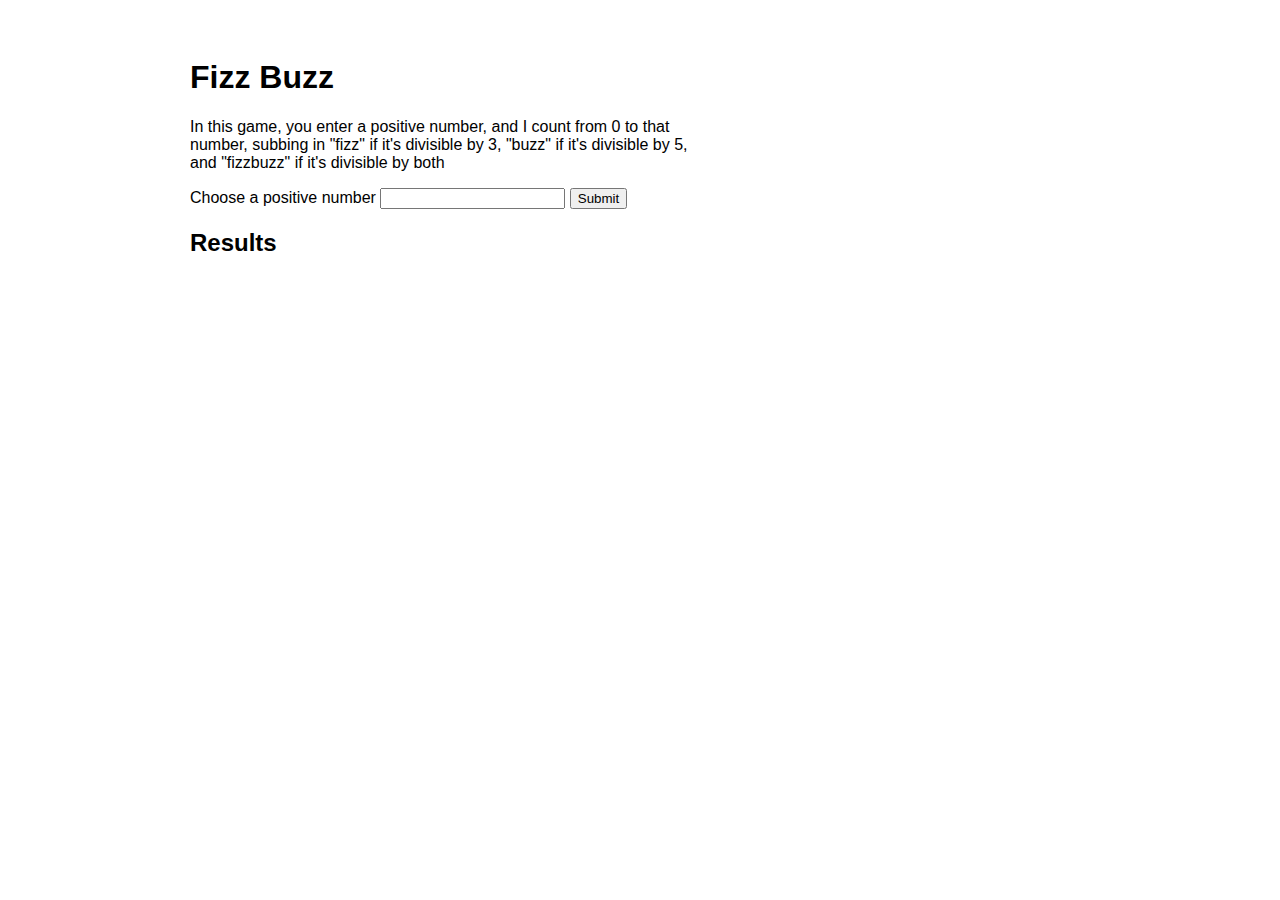
<file: returnOfFizzBuzz/index.html>
<!DOCTYPE html>
<html>

<head>
    <meta charset="utf-8">
    <meta name="viewport" content="width=device-width">
    <title>return of FizzBuzz</title>
    <link rel="stylesheet" href="main.css">
</head>

<body>
    <main>
        <h1>Fizz Buzz</h1>
        <section>
            <p>In this game, you enter a positive number, and I count from 0 to that number, subbing in "fizz" if it's divisible by 3, "buzz" if it's divisible by 5, and "fizzbuzz" if it's divisible by both</p>
            <form id="number-chooser" action="www.somewhere.com">
                <label for="number-choice">Choose a positive number</label>
                <input id="number-choice" name="number-choice" type="number" required />
                <input type="submit" />
            </form>
        </section>
        <section>
            <h2>Results</h2>
            <div class="js-results"></div>
        </section>
    </main>
    <script src="https://code.jquery.com/jquery-3.1.0.js"></script>
    <script src="returnOfFizzBuzzApp.js" charset="utf-8"></script>

</body>

</html>
</file>
<file: returnOfFizzBuzz/main.css>
* {
    box-sizing: border-box;
    font-family: sans-serif
}

main {
    max-width: 960px;
    margin: 0 auto;
    min-width: 250px;
    padding: 30px;
}

p {
    max-width: 500px;
}

.fizz-buzz-item {
    display: block;
    float: left;
    width: 80px;
    height: 80px;
    text-align: center;
    border: 1px solid grey;
    margin-right: 5px;
    margin-bottom: 5px;
}

.fizz-buzz-item span {
    vertical-align: middle;
    line-height: 80px;
}

.fizz, .fizzbuzz {
    border: 4px solid green;
}

.buzz, .fizzbuzz {
    background-color: #D5F5E3;
}
</file>
